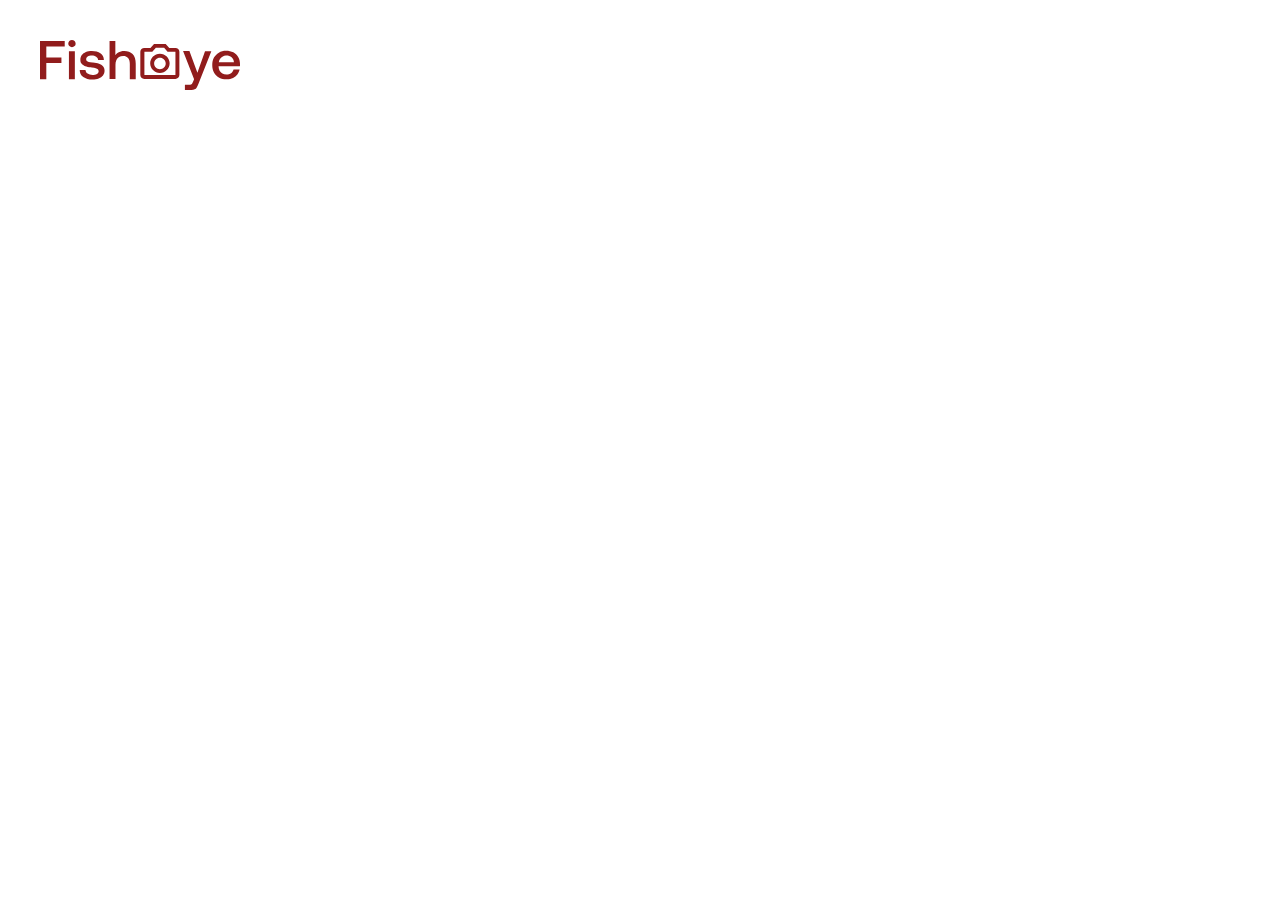
<file: photographer.html>
<!DOCTYPE html>

<html lang='fr'>
    <head>
        <meta charset="utf-8">
        <meta http-equiv="X-UA-Compatible" content="IE=edge">
        <title>FishEye</title>
        <meta name="description" content="">
        <meta name="viewport" content="width=device-width, initial-scale=1">
        <link rel="stylesheet" href="css/index.css">
        <link rel="stylesheet" href="css/photographer.css"
        <link rel="preconnect" href="https://fonts.gstatic.com">
        <link href="https://fonts.googleapis.com/css2?family=DM+Sans:wght@400;500&display=swap" rel="stylesheet">
        <link rel="stylesheet" href="https://use.fontawesome.com/releases/v5.15.4/css/all.css" integrity="sha384-DyZ88mC6Up2uqS4h/KRgHuoeGwBcD4Ng9SiP4dIRy0EXTlnuz47vAwmeGwVChigm" crossorigin="anonymous">
    </head>
    <body>
        <header>
            <a class="logo-link" href="index.html"><img src="images/logo.svg" alt="Fisheye Home page"/></a>
        </header>

        <main class="photographer-main-container">
        </main>
    
        <script type="module" src="js/app.js"></script>
    </body>
</html>
</file>
<file: css/index.css>
:root {
  font-size: 16px;
}

html {
  max-width: 1400px;
  margin: 0 auto;
}

* {
  padding: 0;
  margin: 0;
  box-sizing: border-box;
}

/* ---COLORS------*/
/* ---TYPOGRAPHY---------*/
h1, h2, h3, h4, p {
  font-family: "DM Sans", sans-serif;
  font-size: 2.25rem;
  line-height: 3rem;
  font-weight: 400;
  color: #901C1C;
}

h2 {
  font-size: 0.875rem;
  color: #D3573C;
}

h3, h4 {
  font-size: 0.8rem;
  line-height: 1rem;
}

p {
  font-size: 1.125rem;
  line-height: 1.5rem;
  font-weight: normal;
  color: #757575;
}

.p--small {
  font-size: 0.8rem;
  line-height: 1.1rem;
}

.p--xsmall {
  font-size: 0.625rem;
  line-height: 1rem;
  color: black;
}

.p--light {
  color: #757575;
}

.p--primary-color {
  color: #901C1C;
}

.primary-color {
  color: #901C1C;
}

main .photographers__tags {
  display: flex;
  list-style: none;
  flex-wrap: wrap;
  margin-top: 5px;
}

header nav ul li, main .photographers__tags li {
  height: 22px;
  border: 1px solid #C4C4C4;
  border-radius: 11px;
  display: flex;
  align-items: center;
  padding: 0 10px;
  margin: 0 5px 5px 0;
  transition: 200ms ease-in-out;
  font-family: "DM Sans", sans-serif;
  font-size: 0.75rem;
  line-height: 0.75rem;
  font-weight: 500;
  color: #901C1C;
}

@media screen and (min-width: 680px) {
  h2 {
    font-size: 1.6rem;
    line-height: 2rem;
  }
}

@media screen and (min-width: 1024px) {
  h1 {
    font-size: 4rem;
    line-height: 5.25rem;
  }
  h2 {
    font-size: 2.25rem;
    line-height: 3rem;
  }
  h3 {
    font-size: 1.5rem;
    line-height: 2rem;
  }
}

header {
  width: 100%;
  display: flex;
  justify-content: space-between;
  align-items: center;
  padding: 40px 20px;
  flex-wrap: wrap;
  position: relative;
}

header .logo-link {
  max-width: 150px;
  background-color: transparent;
  border: none;
  cursor: pointer;
}

header .logo-link img {
  width: 100%;
  object-fit: cover;
}

header nav {
  order: 1;
  margin: 20px 0px;
}

header nav ul {
  display: flex;
  list-style: none;
  justify-content: center;
  flex-wrap: wrap;
}

header nav ul li {
  cursor: pointer;
}

header nav ul li:hover {
  background-color: #901C1C;
  color: white;
}

header nav ul li.selected {
  background-color: #901C1C;
  color: white;
}

header h2 {
  color: #901C1C;
}

header .content-btn {
  padding: 5px 10px;
  background-color: #DB8876;
  border-radius: 5px;
  color: #000000;
  position: fixed;
  border: 0;
  font-family: "DM Sans", sans-serif;
  font-size: 1.125rem;
  left: 50%;
  top: 10px;
  transform: translate(-50%, -150%);
  transition: 200ms ease-in-out;
  opacity: 0;
}

header .content-btn.show {
  opacity: 1;
  transform: translate(-50%, 0%);
}

main {
  display: flex;
  padding: 0 20px;
  flex-direction: column;
}

main .photographers {
  display: flex;
  width: 100%;
  list-style: none;
  flex-wrap: wrap;
  padding: 40px 0;
}

main .photographers__list-item {
  width: 100%;
  display: none;
  flex-direction: column;
  align-items: center;
  margin-bottom: 40px;
}

main .photographers__list-item a {
  display: flex;
  flex-direction: column;
  align-items: center;
  cursor: pointer;
  color: #D3573C;
  text-decoration: none;
}

main .photographers__list-item a:hover {
  text-decoration: underline;
}

main .photographers__list-item.show {
  display: flex;
}

main .photographers__portrait {
  width: 200px;
  height: 200px;
  border-radius: 50%;
  overflow: hidden;
  box-shadow: 0px 4px 12px rgba(0, 0, 0, 0.25);
  margin-bottom: 20px;
}

main .photographers__portrait img {
  width: 100%;
  height: 100%;
  object-fit: cover;
}

main .photographers .name-link {
  background-color: transparent;
  border: none;
}

main .photographers .name-link:hover h2 {
  text-decoration: underline;
}

main .photographers__tags {
  justify-content: center;
}

@media screen and (min-width: 680px) {
  header nav {
    width: 100%;
  }
  main {
    padding: 0 30px;
  }
  main .photographers__list-item {
    width: 50%;
  }
}

@media screen and (min-width: 1024px) {
  header {
    flex-wrap: nowrap;
    padding: 40px;
  }
  header .logo-link {
    max-width: 200px;
  }
  header nav {
    width: unset;
    order: 0;
    margin: 0 40px;
  }
  main {
    padding: 0 40px;
  }
  main .photographers {
    padding: 100px 0px;
    justify-content: space-between;
  }
  main .photographers__list-item {
    width: 30%;
  }
}
/*# sourceMappingURL=index.css.map */
</file>
